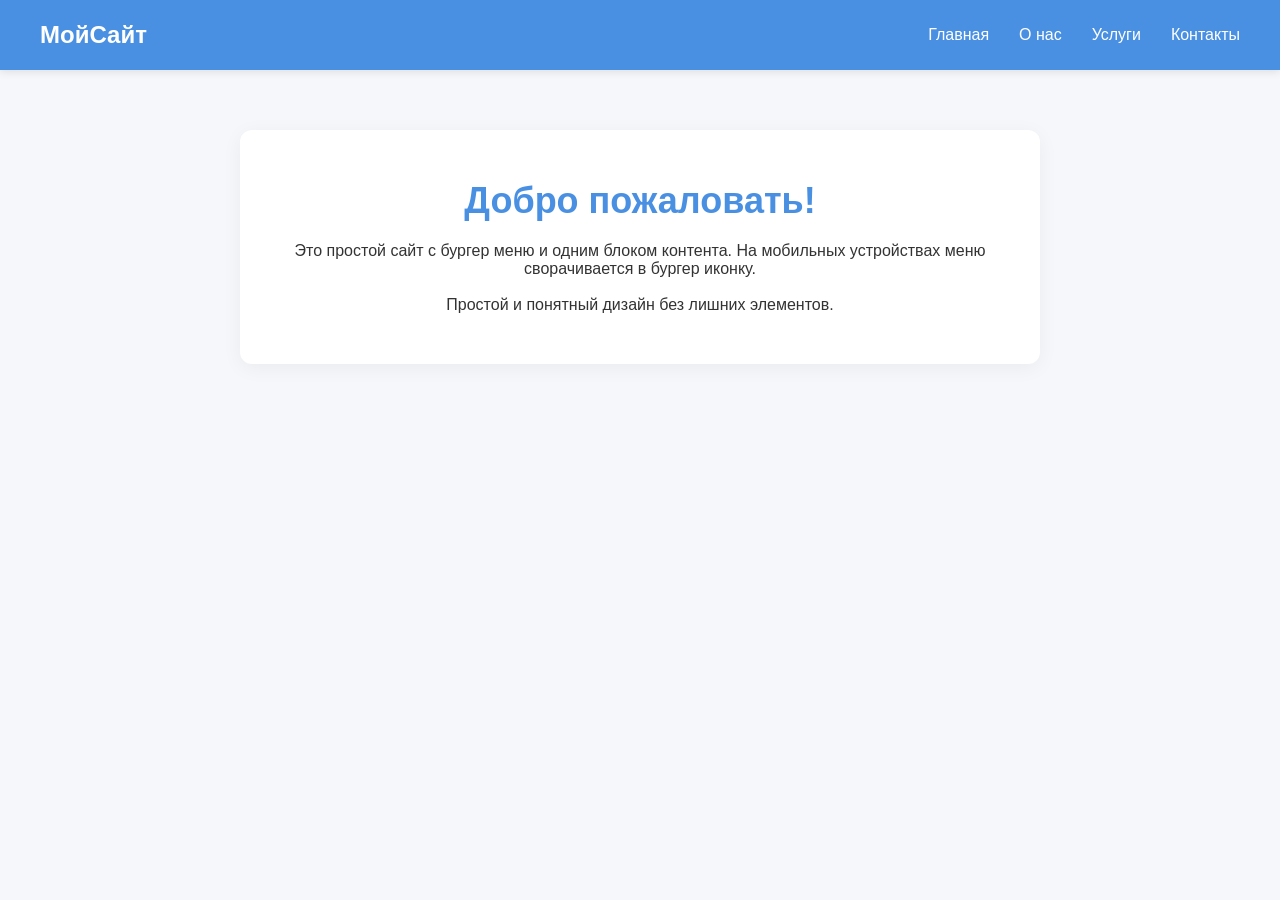
<file: task5.html>
<!DOCTYPE html>
<html lang="ru">
<head>
  <meta charset="UTF-8" />
  <meta name="viewport" content="width=device-width, initial-scale=1.0" />
  <title>МойСайт</title>
 <link rel="stylesheet" href="style.css">
</head>
<body>
  <header>
    <nav class="navbar">
      <a href="#" class="logo">МойСайт</a>

      <ul class="nav-links">
        <li><a href="#">Главная</a></li>
        <li><a href="#">О нас</a></li>
        <li><a href="#">Услуги</a></li>
        <li><a href="#">Контакты</a></li>
      </ul>

      <button class="burger" aria-label="Меню">
        <span></span>
        <span></span>
        <span></span>
      </button>
    </nav>
  </header>

  <main>
    <section class="content">
      <h1>Добро пожаловать!</h1>
      <p>Это простой сайт с бургер меню и одним блоком контента. На мобильных устройствах меню сворачивается в бургер иконку.</p> <br>
      <p>Простой и понятный дизайн без лишних элементов.</p>
    </section>
  </main>

  <script src="index.js"></script>
</body>
</html>
</file>
<file: style.css>
* {
      margin: 0;
      padding: 0;
      box-sizing: border-box;
    }

    body {
      font-family: 'Segoe UI', Tahoma, Geneva, Verdana, sans-serif;
      background-color: #f5f7fa; /* светло-серый фон */
      color: #333;
    }

    header {
      background-color: #4A90E2; /* светло-синий */
      padding: 0 20px;
      box-shadow: 0 2px 8px rgba(0,0,0,0.1);
      position: sticky;
      top: 0;
      z-index: 100;
    }

    .navbar {
      display: flex;
      justify-content: space-between;
      align-items: center;
      max-width: 1200px;
      margin: 0 auto;
      height: 70px;
    }

    .logo {
      font-size: 24px;
      font-weight: 700;
      color: white;
      text-decoration: none;
    }

    /* Меню */
    .nav-links {
      display: flex;
      list-style: none;
      gap: 30px;
    }

    .nav-links a {
      color: white;
      text-decoration: none;
      font-weight: 500;
      transition: opacity 0.2s;
    }

    .nav-links a:hover {
      opacity: 0.8;
    }

    /* Бургер-кнопка (скрыта) */
    .burger {
      display: none;
      flex-direction: column;
      justify-content: space-between;
      width: 30px;
      height: 22px;
      background: none;
      border: none;
      cursor: pointer;
      padding: 0;
    }

    .burger span {
      display: block;
      height: 3px;
      width: 100%;
      background: white;
      border-radius: 2px;
      transition: 0.3s;
    }

    /* Основной контент */
    .content {
      max-width: 800px;
      margin: 60px auto;
      background: white;
      border-radius: 12px;
      box-shadow: 0 4px 20px rgba(0,0,0,0.05);
      padding: 50px 30px;
      text-align: center;
    }

    .content h1 {
      font-size: 36px;
      color: #4A90E2; /* синий текст */
      margin-bottom: 20px;
    }

    /* Адаптивность: мобильные устройства */
    @media (max-width: 767px) {
      .navbar {
        padding: 0 15px;
      }

      .nav-links {
        position: fixed;
        top: 70px;
        left: 0;
        width: 100%;
        background: #4A90E2;
        flex-direction: column;
        align-items: center;
        padding: 20px 0;
        gap: 20px;
        transform: translateY(-150%);
        transition: transform 0.3s ease;
      }

      .nav-links.active {
        transform: translateY(0);
      }

      .burger {
        display: flex;
      }

      /* Анимация бургера → крестик */
      .burger.active span:nth-child(1) {
        transform: rotate(45deg) translate(5px, 5px);
      }
      .burger.active span:nth-child(2) {
        opacity: 0;
      }
      .burger.active span:nth-child(3) {
        transform: rotate(-45deg) translate(5px, -5px);
      }

      .content {
        margin: 30px 15px;
        padding: 30px 20px;
      }

      .content h1 {
        font-size: 28px;
      }
    }
</file>
